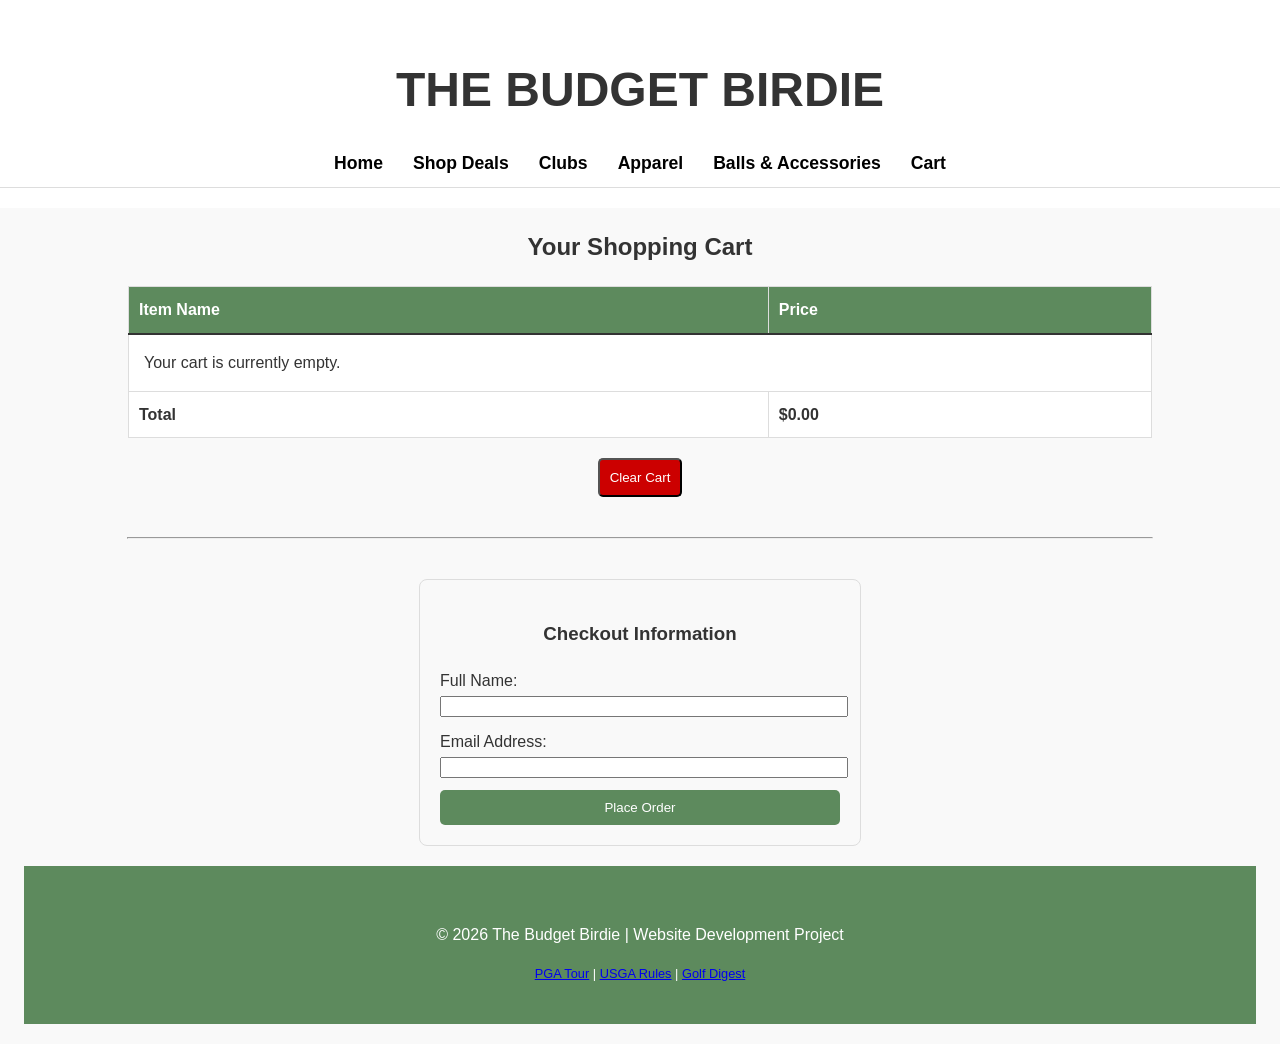
<file: cart.html>
<!DOCTYPE html>
<html lang="en">
<head>
    <meta charset="UTF-8">
    <meta name="viewport" content="width=device-width, initial-scale=1.0">
    
    <meta name="description" content="Review your golf gear and complete your purchase at The Budget Birdie.">
    <title>Your Cart | The Budget Birdie</title>
    <link rel="stylesheet" href="style.css">
</head>
<body>

    <header>
        <h1>The Budget Birdie</h1>
        <nav aria-label="Main Navigation">
            <ul>
                <li><a href="index.html">Home</a></li>
                <li><a href="deals.html">Shop Deals</a></li>
                <li><a href="clubs.html">Clubs</a></li>
                <li><a href="apparel.html">Apparel</a></li>
                <li><a href="accessories.html">Balls & Accessories</a></li>
                <li><a href="cart.html">Cart</a></li>
            </ul>
        </nav>
    </header>

    <main>
        <h2 style="text-align: center; margin-top: 20px;">Your Shopping Cart</h2>
        
       
        <table style="width: 80%; margin: auto; border-collapse: collapse;">
            <thead>
                <tr>
                    <th style="border-bottom: 2px solid #333; padding: 10px;">Item Name</th>
                    <th style="border-bottom: 2px solid #333; padding: 10px;">Price</th>
                </tr>
            </thead>
            <tbody id="cart-items">
                
            </tbody>
            <tfoot>
                <tr>
                    <td style="padding: 10px;"><strong>Total</strong></td>
                    <td style="padding: 10px;"><strong>$<span id="total-price">0.00</span></strong></td>
                </tr>
            </tfoot>
        </table>

        <div style="text-align: center; margin-top: 20px;">
            <button onclick="clearCart()" style="background-color: #cc0000; color: white; padding: 10px; border-radius: 5px; cursor: pointer;">Clear Cart</button>
        </div>

        <hr style="margin: 40px auto; width: 80%;">

        
        <section style="max-width: 400px; margin: auto; padding: 20px; border: 1px solid #ddd; border-radius: 8px;">
            <h3 style="text-align: center;">Checkout Information</h3>
            <form id="checkoutForm" onsubmit="return validateCheckout(event)">
                <div style="margin-bottom: 10px;">
                    <label for="fname">Full Name:</label><br>
                    <input type="text" id="fname" name="fname" required style="width: 100%;">
                </div>
                <div style="margin-bottom: 10px;">
                    <label for="email">Email Address:</label><br>
                    <input type="email" id="email" name="email" required style="width: 100%;">
                </div>
                <button type="submit" style="background-color: #5d8a5d; color: white; padding: 10px; width: 100%; border: none; border-radius: 5px; cursor: pointer;">Place Order</button>
            </form>
        </section>
    </main>

    <footer>
        <p style="text-align: center;">&copy; 2026 The Budget Birdie | Website Development Project</p>
       
        <div style="text-align: center; font-size: 0.8em;">
            <a href="https://www.pgatour.com" target="_blank" rel="noopener">PGA Tour</a> | 
            <a href="https://www.usga.org" target="_blank" rel="noopener">USGA Rules</a> | 
            <a href="https://www.golfdigest.com" target="_blank" rel="noopener">Golf Digest</a>
        </div>
    </footer>

    <script src="script.js"></script>
</body>
</html>
</file>
<file: style.css>
body {
    font-family: 'Arial', sans-serif;
    margin: 0;
    padding: 0;
    line-height: 1.6;
    color: #333;
    background-color: #f9f9f9;
}

header {
    text-align: center;
    padding: 20px 0;
    background-color: white;
}

h1 {
    font-size: 3rem;
    text-transform: uppercase;
    margin-bottom: 10px;
}

nav ul {
    list-style: none;
    padding: 10px 0;
    display: flex;
    justify-content: center;
    gap: 30px;
    background-color: #fff;
    margin: 0;
    border-bottom: 1px solid #ddd;
}

nav a {
    text-decoration: none;
    color: black;
    font-weight: bold;
    font-size: 1.1rem;
    border-bottom: 2px solid transparent;
    transition: 0.3s;
}

nav a:hover {
    border-bottom: 2px solid #5d8a5d;
}

.hero-deal, .mission, footer {
    background-color: #5d8a5d; 
    color: white;
    margin: 20px auto;
    width: 90%;
    padding: 40px;
    text-align: center;
}

.hero-deal {
    height: 300px;
    display: flex;
    flex-direction: column;
    justify-content: center;
    align-items: center;
}

.product-grid {
    display: grid;
    grid-template-columns: repeat(auto-fit, minmax(280px, 1fr));
    gap: 25px;
    width: 90%;
    margin: 20px auto;
}

.product-card {
    background: white;
    padding: 20px;
    border: 1px solid #eee;
    text-align: center;
    border-radius: 10px;
    box-shadow: 0 4px 6px rgba(0,0,0,0.05);
}

.product-card img {
    width: 100%;
    height: 200px;
    object-fit: cover;
    border-radius: 5px;
    margin-bottom: 15px;
}

.add-to-cart {
    background-color: #5d8a5d;
    color: white;
    border: none;
    padding: 10px 20px;
    text-decoration: none;
    font-weight: bold;
    cursor: pointer;
    border-radius: 5px;
    margin-top: 10px;
    transition: background 0.3s;
}

.add-to-cart:hover {
    background-color: #4a6e4a;
}

table {
    width: 90%;
    margin: 20px auto;
    border-collapse: collapse;
    background: white;
}

table, th, td {
    border: 1px solid #ddd;
}

th, td {
    padding: 15px;
    text-align: left;
}

th {
    background-color: #5d8a5d;
    color: white;
}

@media (max-width: 768px) {
    nav ul {
        flex-direction: column;
        align-items: center;
        gap: 10px;
    }
    
    h1 {
        font-size: 2rem;
    }
}
</file>
